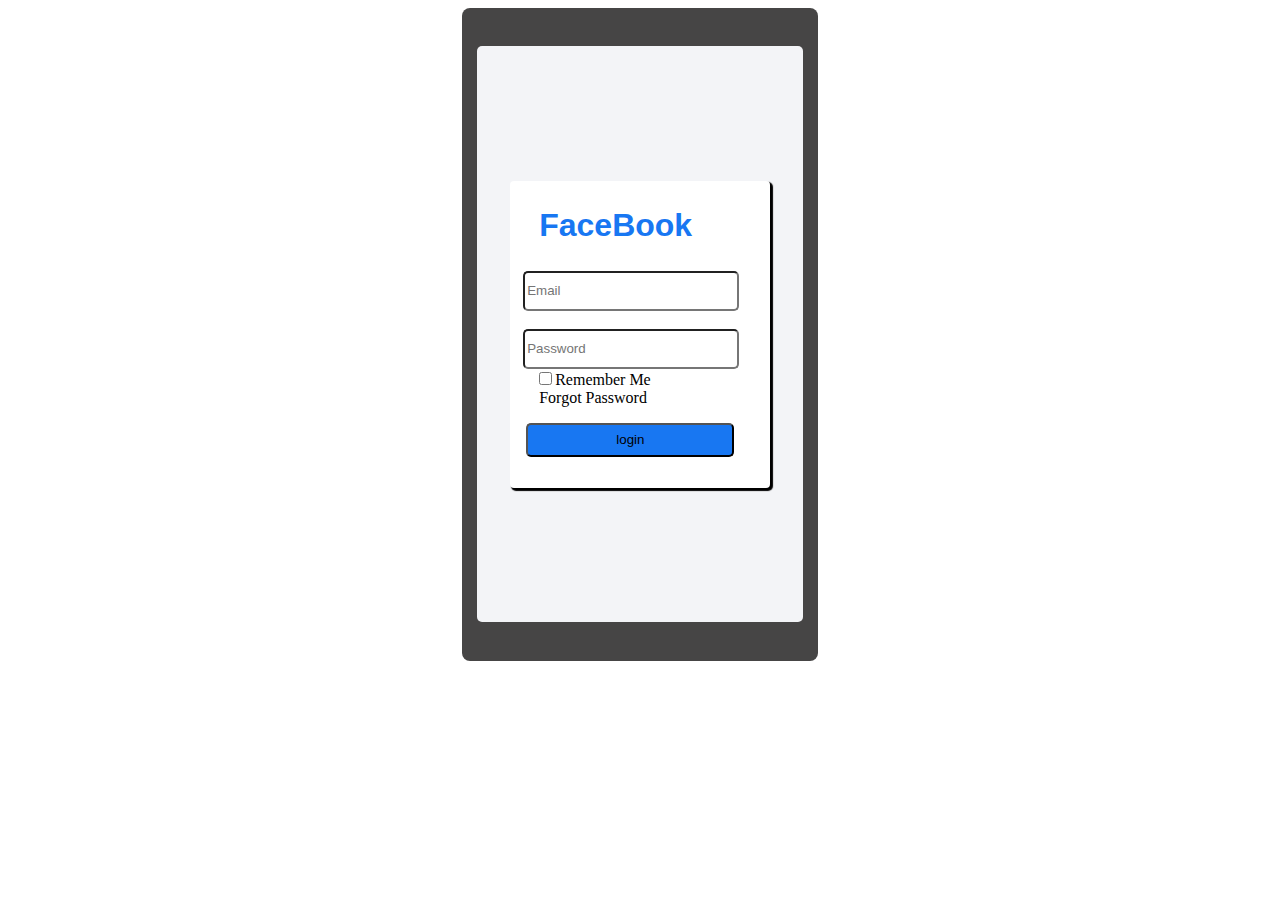
<file: Facebook.html>
<!DOCTYPE html>
<html lang="en">
<head>
    <link rel="stylesheet" href="Face.css">
    <meta charset="UTF-8">
    <meta http-equiv="X-UA-Compatible" content="IE=edge">
    <meta name="viewport" content="width=device-width, initial-scale=1.0">
    <title>Document</title>
</head>
<body>
    <div class="phone">
        <div class="screen ">
            <div class="login">
                
                <h2>FaceBook</h2>
                <input type="email" required placeholder="Email">
                <br>
                <br>
                <input type="Password" required placeholder="Password">
                <br>
                <label for="remember-me"><input type="checkbox">Remember Me</label>
                <br>
                <a href="#">Forgot Password</a>
                <button>login</button>

            </div>
           
            </div>
        </div>
    </div>
</body>
</html>
</file>
<file: Face.css>
.phone{
    width: 3.7in;
    height: 6.8in;
   
    background-color: rgb(70, 69, 69);
    margin: auto;
    border-radius:8px ;
    display: flex;


    
   
   
}

.phone .screen{
  display: flex;
   margin: auto;
    width: 3.4in;
    height: 6.0in;
    border-radius: 5px;
    align-items: center;
    background-color:rgb(243, 244, 247);
    
    
}

.login{
    margin: auto;
    border-radius: 4px;
    width:2.7in ;
    height: 3.2in;
    background-color: white;
    box-shadow: 2px 2px 1px 1px  black ;
}
 .login button{
    margin-left: 0.8rem;
    width:13rem;
    height: 0.9cm;
    border-radius: 5px;
    margin-left: 1rem;
    margin-top: 1rem;
    background-color:#1877f2 ;


 }
.login h2  {
    margin-left: 1.8rem;
    color:#1877f2;
    font-size: 4ch;
    font-family:'Lucida Sans', 'Lucida Sans Regular', 'Lucida Grande', 'Lucida Sans Unicode', Geneva, Verdana, sans-serif;
}

input[type="checkbox"]

{
    margin-left: 1.8rem;
    align-items: center;
}
input[type="email"]{
    margin-left: 0.8rem;
    width:13rem;
    height: 0.9cm;
    border-radius: 5px;
}
input[type="Password"]{
    margin-left: 0.8rem;
    width:13rem;
    height: 0.9cm;
    border-radius: 5px;
}
.login a{
    margin-left: 1.8rem;
    text-decoration: none;
    color: black;
}
</file>
